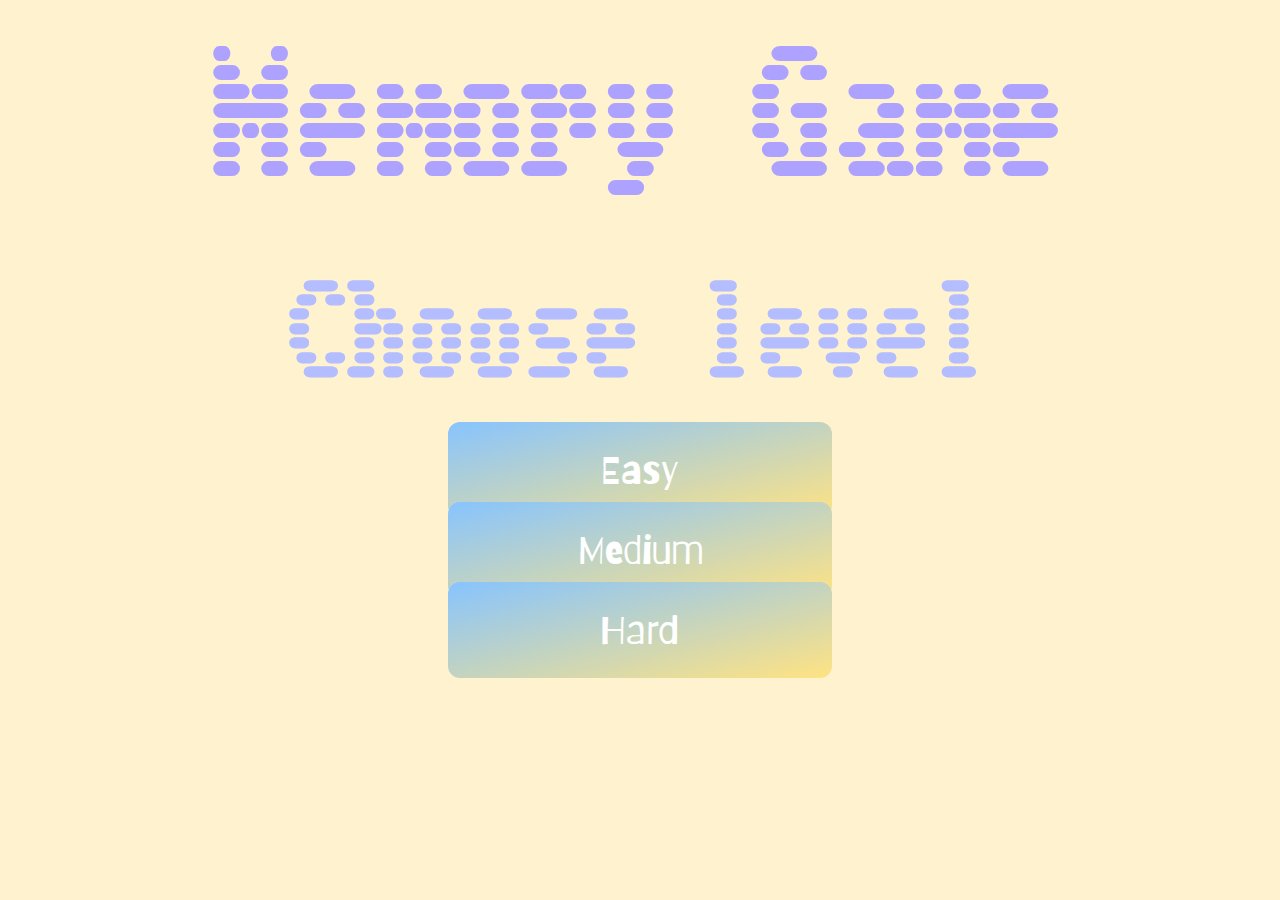
<file: index.html>
<!DOCTYPE html>
<html lang="en">
  <head>
    <meta charset="UTF-8" />
    <meta name="viewport" content="width=device-width, initial-scale=1.0" />
    <title>Memory Game</title>

    <link rel="stylesheet" href="./css/style.css" />
    <!-- font family -->
    <link rel="preconnect" href="https://fonts.googleapis.com" />
    <link rel="preconnect" href="https://fonts.gstatic.com" crossorigin />
    <link
      href="https://fonts.googleapis.com/css2?family=Sixtyfour&family=Workbench&display=swap"
      rel="stylesheet"
    />

    <link rel="preconnect" href="https://fonts.googleapis.com" />
    <link rel="preconnect" href="https://fonts.gstatic.com" crossorigin />
    <link
      href="https://fonts.googleapis.com/css2?family=Barriecito&family=Exo+2:ital,wght@0,100..900;1,100..900&family=Honk&display=swap"
      rel="stylesheet"
    />
  </head>

  <body>
    <!-- header, timer, cards -->
    <div class="gamePage">
      <header>
        <div id="gameName">Memory Game</div>
        <div id="countdown">
          <div id="countdown-number"></div>
          <svg>
            <circle r="40" cx="80" cy="80"></circle>
          </svg>
        </div>
      </header>
      <!-- cards left, cards -->
      <div class="board">
        <div class="cardsLeft"><p class="cardsLeftText">Cards Left:</p></div>
        <div class="container">
          <section class="card">
            <img src="./css/images/animal1.png" alt="dog" class="front-face" />
            <img
              src="./css/images/question-mark.png"
              alt="questionMark"
              class="back-face"
            />
          </section>
          <section class="card">
            <img src="./css/images/animal2.png" alt="bath" class="front-face" />
            <img
              src="./css/images/question-mark.png"
              alt="questionMark"
              class="back-face"
            />
          </section>
          <section class="card">
            <img src="./css/images/animal3.png" alt="cat" class="front-face" />
            <img
              src="./css/images/question-mark.png"
              alt="questionMark"
              class="back-face"
            />
          </section>
          <section class="card">
            <img src="./css/images/animal4.png" alt="dog2" class="front-face" />
            <img
              src="./css/images/question-mark.png"
              alt="questionMark"
              class="back-face"
            />
          </section>
          <section class="card">
            <img
              src="./css/images/animal5.png"
              alt="dog-lover"
              class="front-face"
            />
            <img
              src="./css/images/question-mark.png"
              alt="questionMark"
              class="back-face"
            />
          </section>
          <section class="card">
            <img src="./css/images/animal6.png" alt="dog" class="front-face" />
            <img
              src="./css/images/question-mark.png"
              alt="questionMark"
              class="back-face"
            />
          </section>
          <section class="card">
            <img src="./css/images/animal7.png" alt="fish" class="front-face" />
            <img
              src="./css/images/question-mark.png"
              alt="questionMark"
              class="back-face"
            />
          </section>
          <section class="card">
            <img
              src="./css/images/animal8.png"
              alt="paw-print"
              class="front-face"
            />
            <img
              src="./css/images/question-mark.png"
              alt="questionMark"
              class="back-face"
            />
          </section>
          <section class="card">
            <img
              src="./css/images/animal1.png"
              alt="pet-food"
              class="front-face"
            />
            <img
              src="./css/images/question-mark.png"
              alt="questionMark"
              class="back-face"
            />
          </section>
          <section class="card">
            <img src="./css/images/animal2.png" alt="bath" class="front-face" />
            <img
              src="./css/images/question-mark.png"
              alt="questionMark"
              class="back-face"
            />
          </section>
          <section class="card">
            <img src="./css/images/animal3.png" alt="cat" class="front-face" />
            <img
              src="./css/images/question-mark.png"
              alt="questionMark"
              class="back-face"
            />
          </section>
          <section class="card">
            <img src="./css/images/animal4.png" alt="dog2" class="front-face" />
            <img
              src="./css/images/question-mark.png"
              alt="questionMark"
              class="back-face"
            />
          </section>
          <section class="card">
            <img
              src="./css/images/animal5.png"
              alt="dog-lover"
              class="front-face"
            />
            <img
              src="./css/images/question-mark.png"
              alt="questionMark"
              class="back-face"
            />
          </section>
          <section class="card">
            <img
              src="./css/images/animal6.png"
              alt="pet-food"
              class="front-face"
            />
            <img
              src="./css/images/question-mark.png"
              alt="questionMark"
              class="back-face"
            />
          </section>
          <section class="card">
            <img src="./css/images/animal7.png" alt="fish" class="front-face" />
            <img
              src="./css/images/question-mark.png"
              alt="questionMark"
              class="back-face"
            />
          </section>
          <section class="card">
            <img
              src="./css/images/animal8.png"
              alt="paw-print"
              class="front-face"
            />
            <img
              src="./css/images/question-mark.png"
              alt="questionMark"
              class="back-face"
            />
          </section>
        </div>
      </div>
    </div>
    <!-- game difficulty choice -->
    <div class="gameDifficulty">
      <p class="welcomeMsg">Memory Game</p>
      <p class="gameModeChoice">Choose level</p>
      <button id="EazyMode">Easy</button>
      <button id="MediumMode">Medium</button>
      <button id="HardMode">Hard</button>
    </div>

    <!--add msgShow class to show result-->
    <div class="message">
      <div class="messageText"></div>
      <p class="timeSpend"></p>
      <button class="restart">Restart</button>
    </div>

    <script src="./menu.js" defer></script>
    <script src="./game.js" defer></script>
  </body>
</html>
</file>
<file: css/style.css>
* {
  box-sizing: border-box;
}

body {
  margin: 0;
  background-color: rgb(255, 243, 207);
}

.front-face,
.back-face {
  height: 100%;
  width: 100%;
  position: absolute;
  /* sets whether the back face of an element is visible when turned towards the user. */
  backface-visibility: hidden;
  border-radius: 10px;
}

.front-face {
  background: rgb(99, 122, 159);
  /* show front face  */
  transform: rotateY(180deg);
}

.back-face {
  background: rgb(232, 200, 114);
}

.board {
  background-color: rgb(201, 215, 221);
  margin-left: 20px;
  margin-bottom: 40px;
  box-shadow: 0px 5px 10px 0px rgba(0, 0, 0, 0.7);
  max-width: 350px;
}

.cardsLeft {
  display: flex;
  align-items: center;
  justify-content: center;
  font-family: "Barriecito", system-ui;
  max-width: 750px;
  margin: 0;
  color: rgb(99, 122, 159);
  font-size: 30px;
  text-shadow: 2px 2px 4px rgba(0, 0, 0, 0.3);
}

.container {
  display: flex;
  flex-wrap: wrap;
  align-content: center;
  justify-content: center;
  margin-bottom: 40px;
  /* create 3d flip effect for child elements */
  perspective: 1000px;
  gap: 3px;
}

.card {
  width: 80px;
  height: 100px;
  background: rgb(232, 200, 114);
  border: 2px solid rgb(255, 243, 207);
  cursor: pointer;
  display: flex;
  justify-content: center;
  align-items: center;
  position: relative;
  /* 3d flip effect */
  transform-style: preserve-3d;
  /* flip speed */
  transition: transform 0.7s;
  /* horizontal,vertical,blur,spread */
  box-shadow: 0px 5px 10px 3px rgba(0, 0, 0, 0.7);
  border-radius: 10px;
}

/* flip card effect,rotate y axis after click */
.card.flipCard {
  transform: rotateY(180deg);
}

/* countdown timer */
#countdown {
  display: none;
  justify-content: center;
  align-items: center;
  z-index: 1;
  margin-left: 100px;
}

#countdown.countdown-show {
  display: flex;
}

#countdown-number {
  color: rgb(79, 111, 82);
  display: inline-block;
  font-size: 24px;
  position: absolute;
  font-family: "Workbench", sans-serif;
}

@keyframes countdown {
  from {
    stroke-dashoffset: 0px;
  }
  to {
    stroke-dashoffset: 251.2px;
  }
}

#gameName {
  font-family: "Workbench", sans-serif;
  font-size: 38px;
  color: rgb(99, 122, 159);
  text-shadow: 2px 2px 4px rgba(0, 0, 0, 0.3);
}

.gameDifficulty {
  display: grid;
  grid-template-columns: auto;
  grid-template-rows: 240px 190px 80px 80px 80px;
  position: fixed;
  top: 0;
  left: 0;
  right: 0;
  bottom: 0;
  background-color: rgb(255, 243, 207);
  justify-content: center;
  align-items: center;
}

.gameDifficulty > button {
  background: linear-gradient(
    to bottom right,
    rgb(135, 196, 255),
    rgb(255, 227, 130)
  );
  border: 0;
  border-radius: 12px;
  color: #ffffff;
  cursor: pointer;
  display: inline-block;
  font-family: "Barriecito", system-ui;
  font-size: 3vw;
  font-weight: 500;
  line-height: 2.5;
  outline: transparent;
  padding: 0 1rem;
  text-align: center;
  text-decoration: none;
  transition: box-shadow 0.2s ease-in-out;
  user-select: none;
  -webkit-user-select: none;
  touch-action: manipulation;
  white-space: nowrap;
  place-self: center;
  width: 30vw;
}

.gameDifficulty > button:not([disabled]):focus {
  box-shadow: 0 0 0.25rem rgba(0, 0, 0, 0.5),
    -0.125rem -0.125rem 1rem rgba(71, 107, 239, 0.5),
    0.125rem 0.125rem 1rem rgba(255, 154, 90, 0.5);
}
.gameDifficulty > button:not([disabled]):hover {
  box-shadow: 0 0 0.25rem rgba(0, 0, 0, 0.5),
    -0.125rem -0.125rem 1rem rgba(71, 107, 239, 0.5),
    0.125rem 0.125rem 1rem rgba(255, 154, 90, 0.5);
}

.gameModeChoice {
  color: rgb(180, 189, 255);
  font-size: 9vw;
  font-family: "Workbench", sans-serif;
  display: flex;
  align-items: center;
  justify-content: center;
}

.gameDifficulty.hide {
  display: none;
}

header {
  display: flex;
  flex-wrap: nowrap;
  justify-content: center;
  align-items: center;
  justify-content: space-evenly;
  justify-content: center;
  align-items: center;
  background-color: rgb(255, 243, 207);
}

/* winning message showing case, hidden first */
.message {
  position: fixed;
  top: 0;
  left: 0;
  right: 0;
  bottom: 0;
  background-color: rgb(171, 196, 170, 0.9);
  display: none;
  justify-content: center;
  align-items: center;
  color: aliceblue;
  font-size: 90px;
  flex-direction: column;
  font-family: "Barriecito", system-ui;
  text-align: center;
}

/* change display to "show" to show message */
.message.msgShow {
  display: flex;
}

.restart {
  font-size: 40px;
  margin-top: 20px;
  border-radius: 12px;
  font-family: "Barriecito", system-ui;
  color: rgb(79, 111, 82);
  box-shadow: -5px -5px 9px rgba(255, 255, 255, 0.45),
    5px 5px 9px rgba(94, 104, 121, 0.3);
  border-color: #ffffff;
}

.restart:hover {
  background-color: rgb(103, 93, 80);
  color: white;
}

svg {
  /* flipping the element vertically->full circle, rotating it 90d clockwise empty-countdown effect after 15s*/
  transform: rotateY(-180deg) rotateZ(-90deg);
  position: relative;
  width: 160px;
  height: 160px;
}

svg circle {
  stroke-dasharray: 251.2px;
  stroke-width: 4px;
  stroke: rgb(79, 111, 82);
  fill: none;
  display: none;
  /* Add a shadow to create depth */
  filter: drop-shadow(2px 2px 4px rgba(79, 111, 82, 0.5));
}

.timeSpend {
  font-size: 70px;
}

.welcomeMsg {
  color: rgb(173, 162, 255);
  font-size: 12vw;
  font-family: "Workbench", sans-serif;
  display: flex;
  align-items: center;
  justify-content: center;
}

.gamePage {
  height: 100vh;
  width: 100vw;
  display: grid;
  grid-template-columns: 1fr;
  grid-template-rows: auto auto;
}

/* when screen size is 560px and above */
@media only screen and (min-width: 560px) {
  .board {
    display: flex;
    flex-direction: column;
    justify-content: center;
    align-items: center;
    max-width: 800px;
    margin-left: auto;
    margin-right: auto;
    padding-left: 50px;
    padding-right: 50px;
  }

  .container {
    display: grid;
    gap: 0.3em;
    grid-template-columns: auto auto auto auto auto;
    grid-template-rows: auto auto auto auto;
  }

  .card {
    width: 120px;
    height: 120px;
    border-radius: 10px;
  }

  #gameName {
    font-size: 70px;
  }
}
</file>
